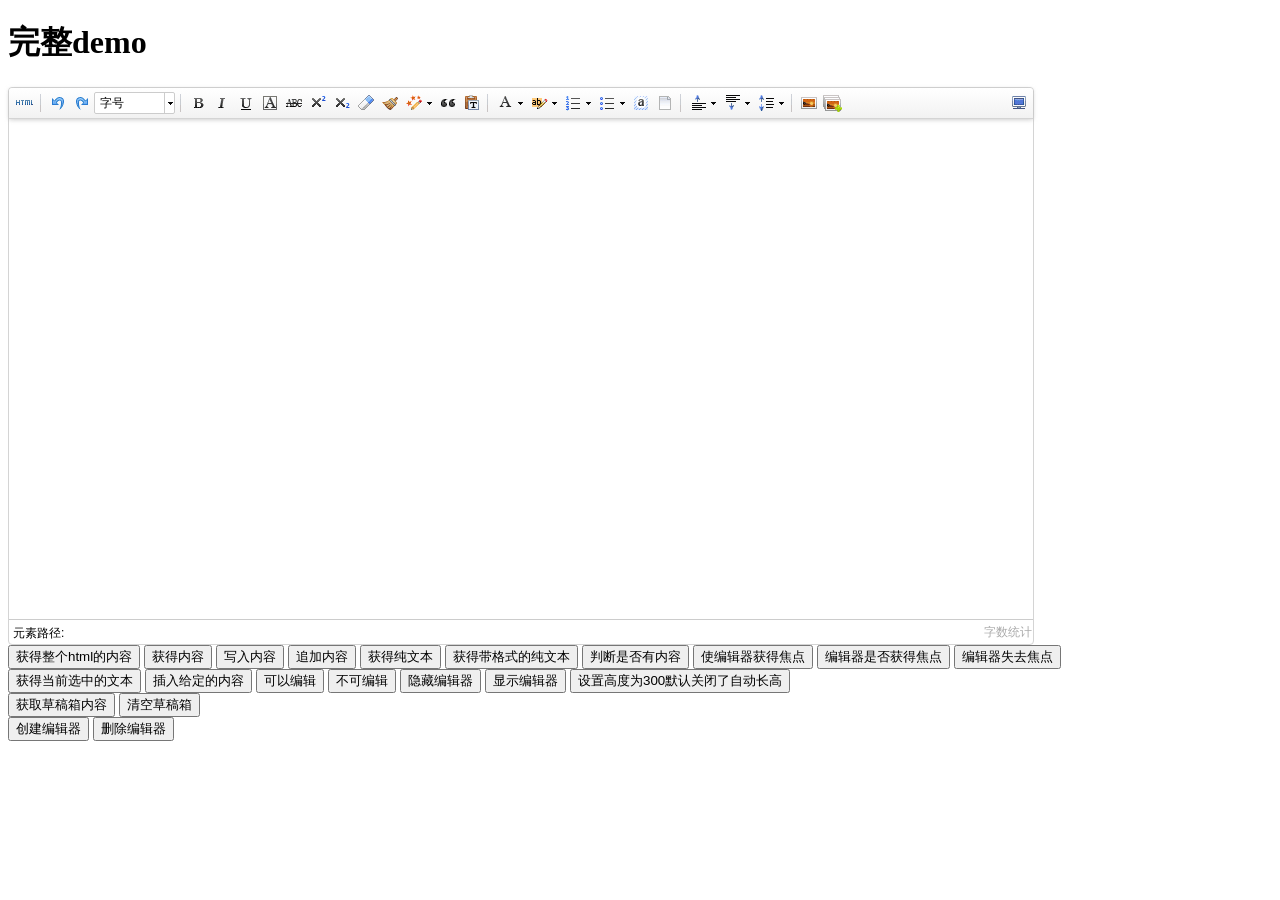
<file: src/main/webapp/ueditor1_4_3/index.html>
<!DOCTYPE HTML PUBLIC "-//W3C//DTD HTML 4.01 Transitional//EN"
        "http://www.w3.org/TR/html4/loose.dtd">
<html>
<head>
    <title>完整demo</title>
    <meta http-equiv="Content-Type" content="text/html;charset=utf-8"/>
    <script type="text/javascript" charset="utf-8" src="ueditor.config.js"></script>
    <script type="text/javascript" charset="utf-8" src="ueditor.all.min.js"> </script>
    <!--建议手动加在语言，避免在ie下有时因为加载语言失败导致编辑器加载失败-->
    <!--这里加载的语言文件会覆盖你在配置项目里添加的语言类型，比如你在配置项目里配置的是英文，这里加载的中文，那最后就是中文-->
    <script type="text/javascript" charset="utf-8" src="lang/zh-cn/zh-cn.js"></script>

    <style type="text/css">
        div{
            width:100%;
        }
    </style>
</head>
<body>
<div>
    <h1>完整demo</h1>
    <script id="editor" type="text/plain" style="width:1024px;height:500px;"></script>
</div>
<div id="btns">
    <div>
        <button onclick="getAllHtml()">获得整个html的内容</button>
        <button onclick="getContent()">获得内容</button>
        <button onclick="setContent()">写入内容</button>
        <button onclick="setContent(true)">追加内容</button>
        <button onclick="getContentTxt()">获得纯文本</button>
        <button onclick="getPlainTxt()">获得带格式的纯文本</button>
        <button onclick="hasContent()">判断是否有内容</button>
        <button onclick="setFocus()">使编辑器获得焦点</button>
        <button onmousedown="isFocus(event)">编辑器是否获得焦点</button>
        <button onmousedown="setblur(event)" >编辑器失去焦点</button>

    </div>
    <div>
        <button onclick="getText()">获得当前选中的文本</button>
        <button onclick="insertHtml()">插入给定的内容</button>
        <button id="enable" onclick="setEnabled()">可以编辑</button>
        <button onclick="setDisabled()">不可编辑</button>
        <button onclick=" UE.getEditor('editor').setHide()">隐藏编辑器</button>
        <button onclick=" UE.getEditor('editor').setShow()">显示编辑器</button>
        <button onclick=" UE.getEditor('editor').setHeight(300)">设置高度为300默认关闭了自动长高</button>
    </div>

    <div>
        <button onclick="getLocalData()" >获取草稿箱内容</button>
        <button onclick="clearLocalData()" >清空草稿箱</button>
    </div>

</div>
<div>
    <button onclick="createEditor()">
    创建编辑器</button>
    <button onclick="deleteEditor()">
    删除编辑器</button>
</div>

<script type="text/javascript">

    //实例化编辑器
    //建议使用工厂方法getEditor创建和引用编辑器实例，如果在某个闭包下引用该编辑器，直接调用UE.getEditor('editor')就能拿到相关的实例
    var ue = UE.getEditor('editor');


    function isFocus(e){
        alert(UE.getEditor('editor').isFocus());
        UE.dom.domUtils.preventDefault(e)
    }
    function setblur(e){
        UE.getEditor('editor').blur();
        UE.dom.domUtils.preventDefault(e)
    }
    function insertHtml() {
        var value = prompt('插入html代码', '');
        UE.getEditor('editor').execCommand('insertHtml', value)
    }
    function createEditor() {
        enableBtn();
        UE.getEditor('editor');
    }
    function getAllHtml() {
        alert(UE.getEditor('editor').getAllHtml())
    }
    function getContent() {
        var arr = [];
        arr.push("使用editor.getContent()方法可以获得编辑器的内容");
        arr.push("内容为：");
        arr.push(UE.getEditor('editor').getContent());
        alert(arr.join("\n"));
    }
    function getPlainTxt() {
        var arr = [];
        arr.push("使用editor.getPlainTxt()方法可以获得编辑器的带格式的纯文本内容");
        arr.push("内容为：");
        arr.push(UE.getEditor('editor').getPlainTxt());
        alert(arr.join('\n'))
    }
    function setContent(isAppendTo) {
        var arr = [];
        arr.push("使用editor.setContent('欢迎使用ueditor')方法可以设置编辑器的内容");
        UE.getEditor('editor').setContent('欢迎使用ueditor', isAppendTo);
        alert(arr.join("\n"));
    }
    function setDisabled() {
        UE.getEditor('editor').setDisabled('fullscreen');
        disableBtn("enable");
    }

    function setEnabled() {
        UE.getEditor('editor').setEnabled();
        enableBtn();
    }

    function getText() {
        //当你点击按钮时编辑区域已经失去了焦点，如果直接用getText将不会得到内容，所以要在选回来，然后取得内容
        var range = UE.getEditor('editor').selection.getRange();
        range.select();
        var txt = UE.getEditor('editor').selection.getText();
        alert(txt)
    }

    function getContentTxt() {
        var arr = [];
        arr.push("使用editor.getContentTxt()方法可以获得编辑器的纯文本内容");
        arr.push("编辑器的纯文本内容为：");
        arr.push(UE.getEditor('editor').getContentTxt());
        alert(arr.join("\n"));
    }
    function hasContent() {
        var arr = [];
        arr.push("使用editor.hasContents()方法判断编辑器里是否有内容");
        arr.push("判断结果为：");
        arr.push(UE.getEditor('editor').hasContents());
        alert(arr.join("\n"));
    }
    function setFocus() {
        UE.getEditor('editor').focus();
    }
    function deleteEditor() {
        disableBtn();
        UE.getEditor('editor').destroy();
    }
    function disableBtn(str) {
        var div = document.getElementById('btns');
        var btns = UE.dom.domUtils.getElementsByTagName(div, "button");
        for (var i = 0, btn; btn = btns[i++];) {
            if (btn.id == str) {
                UE.dom.domUtils.removeAttributes(btn, ["disabled"]);
            } else {
                btn.setAttribute("disabled", "true");
            }
        }
    }
    function enableBtn() {
        var div = document.getElementById('btns');
        var btns = UE.dom.domUtils.getElementsByTagName(div, "button");
        for (var i = 0, btn; btn = btns[i++];) {
            UE.dom.domUtils.removeAttributes(btn, ["disabled"]);
        }
    }

    function getLocalData () {
        alert(UE.getEditor('editor').execCommand( "getlocaldata" ));
    }

    function clearLocalData () {
        UE.getEditor('editor').execCommand( "clearlocaldata" );
        alert("已清空草稿箱")
    }
</script>
</body>
</html>
</file>
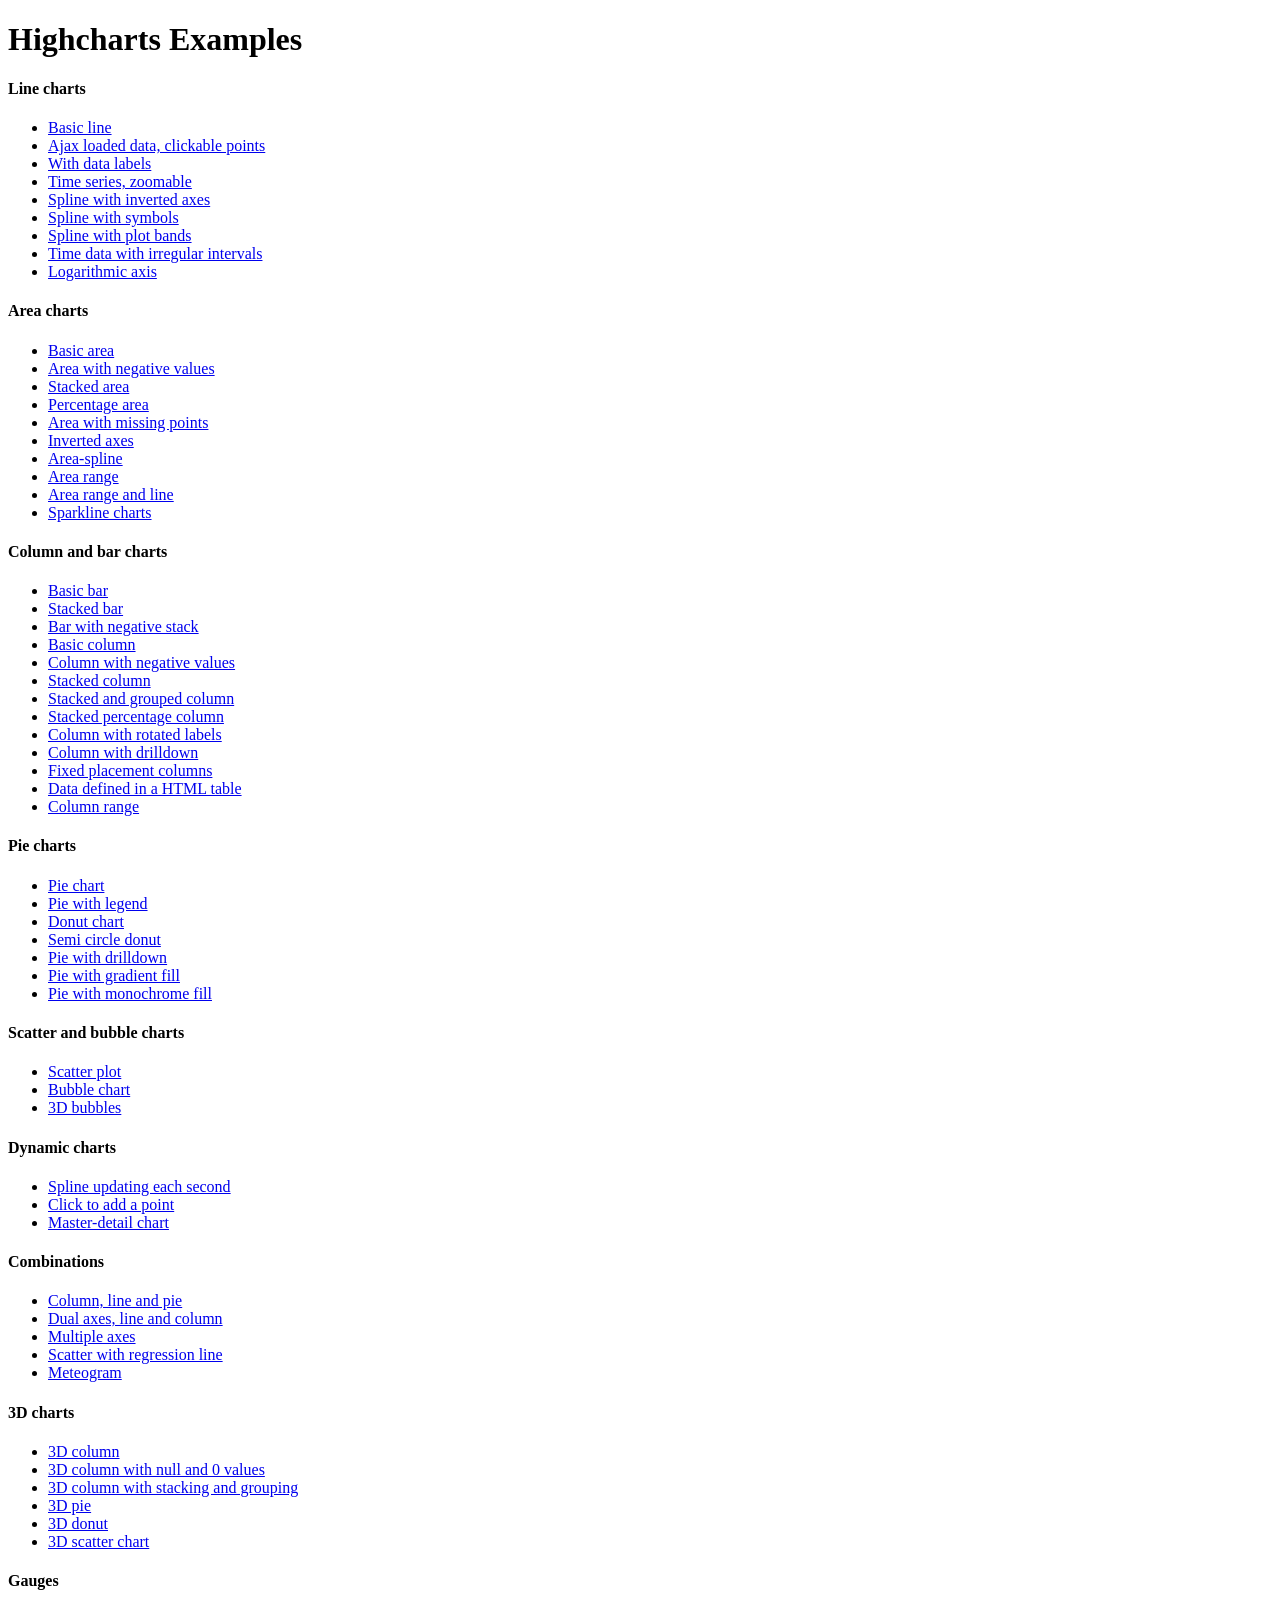
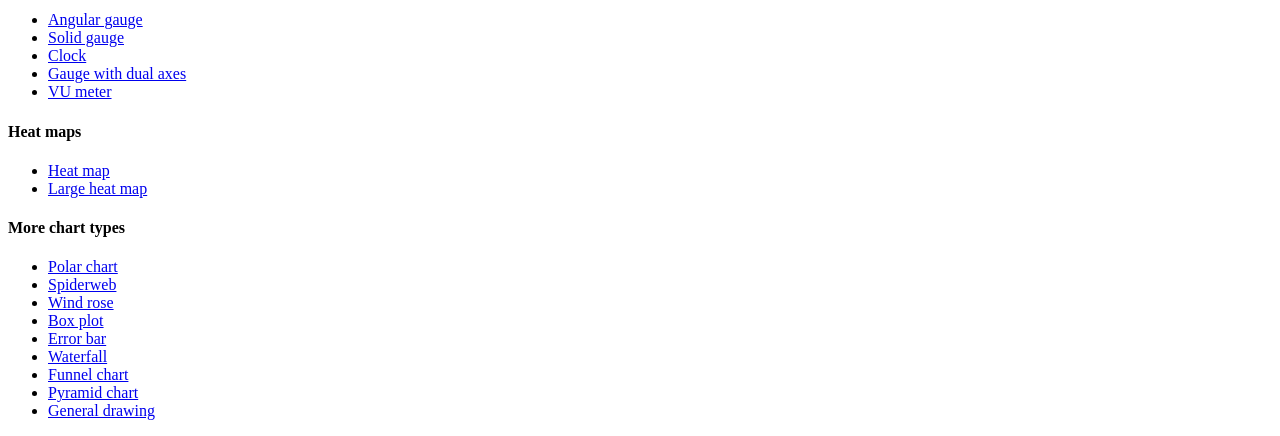
<file: src/main/webapp/static/js/plugins/Highcharts-4.0.1/index.htm>
<!DOCTYPE HTML PUBLIC "-//W3C//DTD HTML 4.01//EN" "http://www.w3.org/TR/html4/strict.dtd">
<html>
	<head>
		<meta http-equiv="Content-Type" content="text/html; charset=utf-8" />
		<title>Highcharts Examples</title>
	</head>
	<body>
		<h1>Highcharts Examples</h1>
		<h4>Line charts</h4>
		<ul>
			<li><a href="examples/line-basic/index.htm">Basic line</a></li>
			<li><a href="examples/line-ajax/index.htm">Ajax loaded data, clickable points</a></li>
			<li><a href="examples/line-labels/index.htm">With data labels</a></li>
			<li><a href="examples/line-time-series/index.htm">Time series, zoomable</a></li>
			<li><a href="examples/spline-inverted/index.htm">Spline with inverted axes</a></li>
			<li><a href="examples/spline-symbols/index.htm">Spline with symbols</a></li>
			<li><a href="examples/spline-plot-bands/index.htm">Spline with plot bands</a></li>
			<li><a href="examples/spline-irregular-time/index.htm">Time data with irregular intervals</a></li>
			<li><a href="examples/line-log-axis/index.htm">Logarithmic axis</a></li>
		</ul>
		<h4>Area charts</h4>
		<ul>
			<li><a href="examples/area-basic/index.htm">Basic area</a></li>
			<li><a href="examples/area-negative/index.htm">Area with negative values</a></li>
			<li><a href="examples/area-stacked/index.htm">Stacked area</a></li>
			<li><a href="examples/area-stacked-percent/index.htm">Percentage area</a></li>
			<li><a href="examples/area-missing/index.htm">Area with missing points</a></li>
			<li><a href="examples/area-inverted/index.htm">Inverted axes</a></li>
			<li><a href="examples/areaspline/index.htm">Area-spline</a></li>
			<li><a href="examples/arearange/index.htm">Area range</a></li>
			<li><a href="examples/arearange-line/index.htm">Area range and line</a></li>
			<li><a href="examples/sparkline/index.htm">Sparkline charts</a></li>
		</ul>
		<h4>Column and bar charts</h4>
		<ul>
			<li><a href="examples/bar-basic/index.htm">Basic bar</a></li>
			<li><a href="examples/bar-stacked/index.htm">Stacked bar</a></li>
			<li><a href="examples/bar-negative-stack/index.htm">Bar with negative stack</a></li>
			<li><a href="examples/column-basic/index.htm">Basic column</a></li>
			<li><a href="examples/column-negative/index.htm">Column with negative values</a></li>
			<li><a href="examples/column-stacked/index.htm">Stacked column</a></li>
			<li><a href="examples/column-stacked-and-grouped/index.htm">Stacked and grouped column</a></li>
			<li><a href="examples/column-stacked-percent/index.htm">Stacked percentage column</a></li>
			<li><a href="examples/column-rotated-labels/index.htm">Column with rotated labels</a></li>
			<li><a href="examples/column-drilldown/index.htm">Column with drilldown</a></li>
			<li><a href="examples/column-placement/index.htm">Fixed placement columns</a></li>
			<li><a href="examples/column-parsed/index.htm">Data defined in a HTML table</a></li>
			<li><a href="examples/columnrange/index.htm">Column range</a></li>
		</ul>
		<h4>Pie charts</h4>
		<ul>
			<li><a href="examples/pie-basic/index.htm">Pie chart</a></li>
			<li><a href="examples/pie-legend/index.htm">Pie with legend</a></li>
			<li><a href="examples/pie-donut/index.htm">Donut chart</a></li>
			<li><a href="examples/pie-semi-circle/index.htm">Semi circle donut</a></li>
			<li><a href="examples/pie-drilldown/index.htm">Pie with drilldown</a></li>
			<li><a href="examples/pie-gradient/index.htm">Pie with gradient fill</a></li>
			<li><a href="examples/pie-monochrome/index.htm">Pie with monochrome fill</a></li>
		</ul>
		<h4>Scatter and bubble charts</h4>
		<ul>
			<li><a href="examples/scatter/index.htm">Scatter plot</a></li>
			<li><a href="examples/bubble/index.htm">Bubble chart</a></li>
			<li><a href="examples/bubble-3d/index.htm">3D bubbles</a></li>
		</ul>
		<h4>Dynamic charts</h4>
		<ul>
			<li><a href="examples/dynamic-update/index.htm">Spline updating each second</a></li>
			<li><a href="examples/dynamic-click-to-add/index.htm">Click to add a point</a></li>
			<li><a href="examples/dynamic-master-detail/index.htm">Master-detail chart</a></li>
		</ul>
		<h4>Combinations</h4>
		<ul>
			<li><a href="examples/combo/index.htm">Column, line and pie</a></li>
			<li><a href="examples/combo-dual-axes/index.htm">Dual axes, line and column</a></li>
			<li><a href="examples/combo-multi-axes/index.htm">Multiple axes</a></li>
			<li><a href="examples/combo-regression/index.htm">Scatter with regression line</a></li>
			<li><a href="examples/combo-meteogram/index.htm">Meteogram</a></li>
		</ul>
		<h4>3D charts</h4>
		<ul>
			<li><a href="examples/3d-column-interactive/index.htm">3D column</a></li>
			<li><a href="examples/3d-column-null-values/index.htm">3D column with null and 0 values</a></li>
			<li><a href="examples/3d-column-stacking-grouping/index.htm">3D column with stacking and grouping</a></li>
			<li><a href="examples/3d-pie/index.htm">3D pie</a></li>
			<li><a href="examples/3d-pie-donut/index.htm">3D donut</a></li>
			<li><a href="examples/3d-scatter-draggable/index.htm">3D scatter chart</a></li>
		</ul>
		<h4>Gauges</h4>
		<ul>
			<li><a href="examples/gauge-speedometer/index.htm">Angular gauge</a></li>
			<li><a href="examples/gauge-solid/index.htm">Solid gauge</a></li>
			<li><a href="examples/gauge-clock/index.htm">Clock</a></li>
			<li><a href="examples/gauge-dual/index.htm">Gauge with dual axes</a></li>
			<li><a href="examples/gauge-vu-meter/index.htm">VU meter</a></li>
		</ul>
		<h4>Heat maps</h4>
		<ul>
			<li><a href="examples/heatmap/index.htm">Heat map</a></li>
			<li><a href="examples/heatmap-canvas/index.htm">Large heat map</a></li>
		</ul>
		<h4>More chart types</h4>
		<ul>
			<li><a href="examples/polar/index.htm">Polar chart</a></li>
			<li><a href="examples/polar-spider/index.htm">Spiderweb</a></li>
			<li><a href="examples/polar-wind-rose/index.htm">Wind rose</a></li>
			<li><a href="examples/box-plot/index.htm">Box plot</a></li>
			<li><a href="examples/error-bar/index.htm">Error bar</a></li>
			<li><a href="examples/waterfall/index.htm">Waterfall</a></li>
			<li><a href="examples/funnel/index.htm">Funnel chart</a></li>
			<li><a href="examples/pyramid/index.htm">Pyramid chart</a></li>
			<li><a href="examples/renderer/index.htm">General drawing</a></li>
		</ul>
	</body>
</html>
</file>
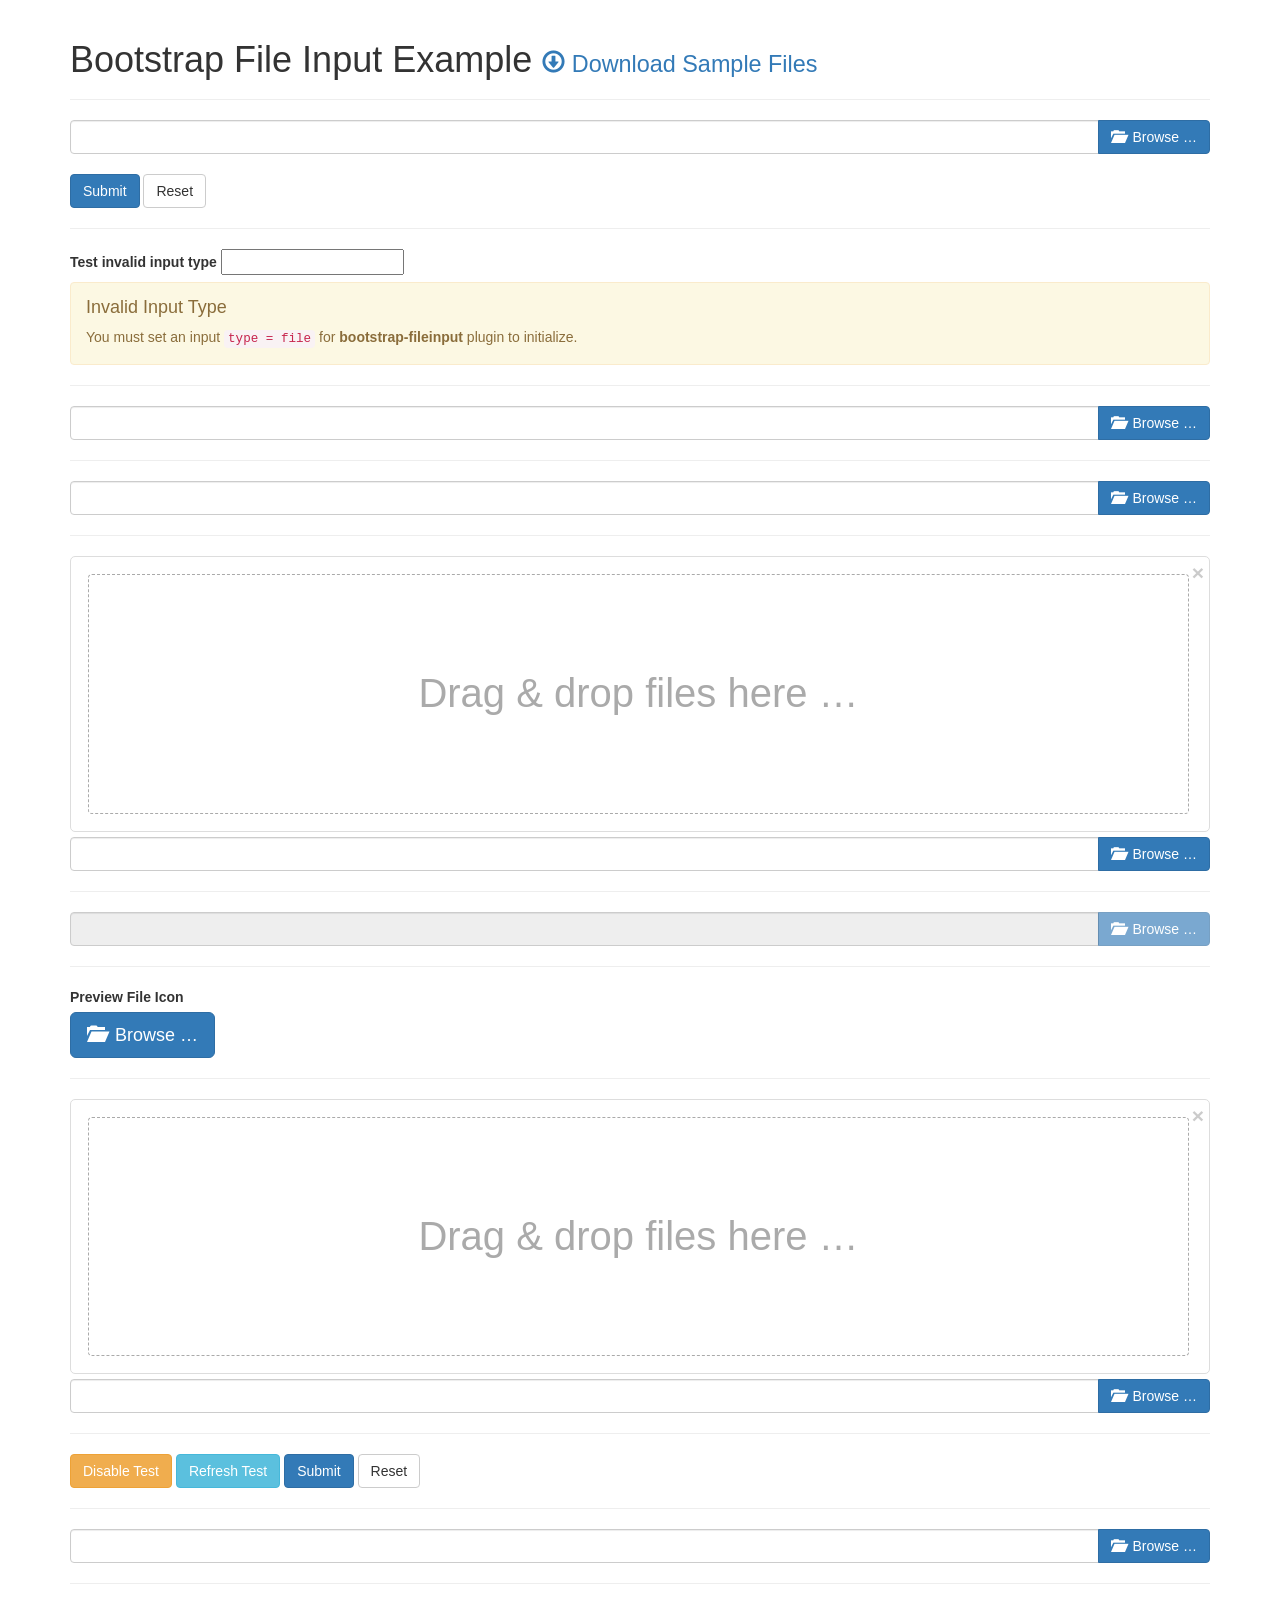
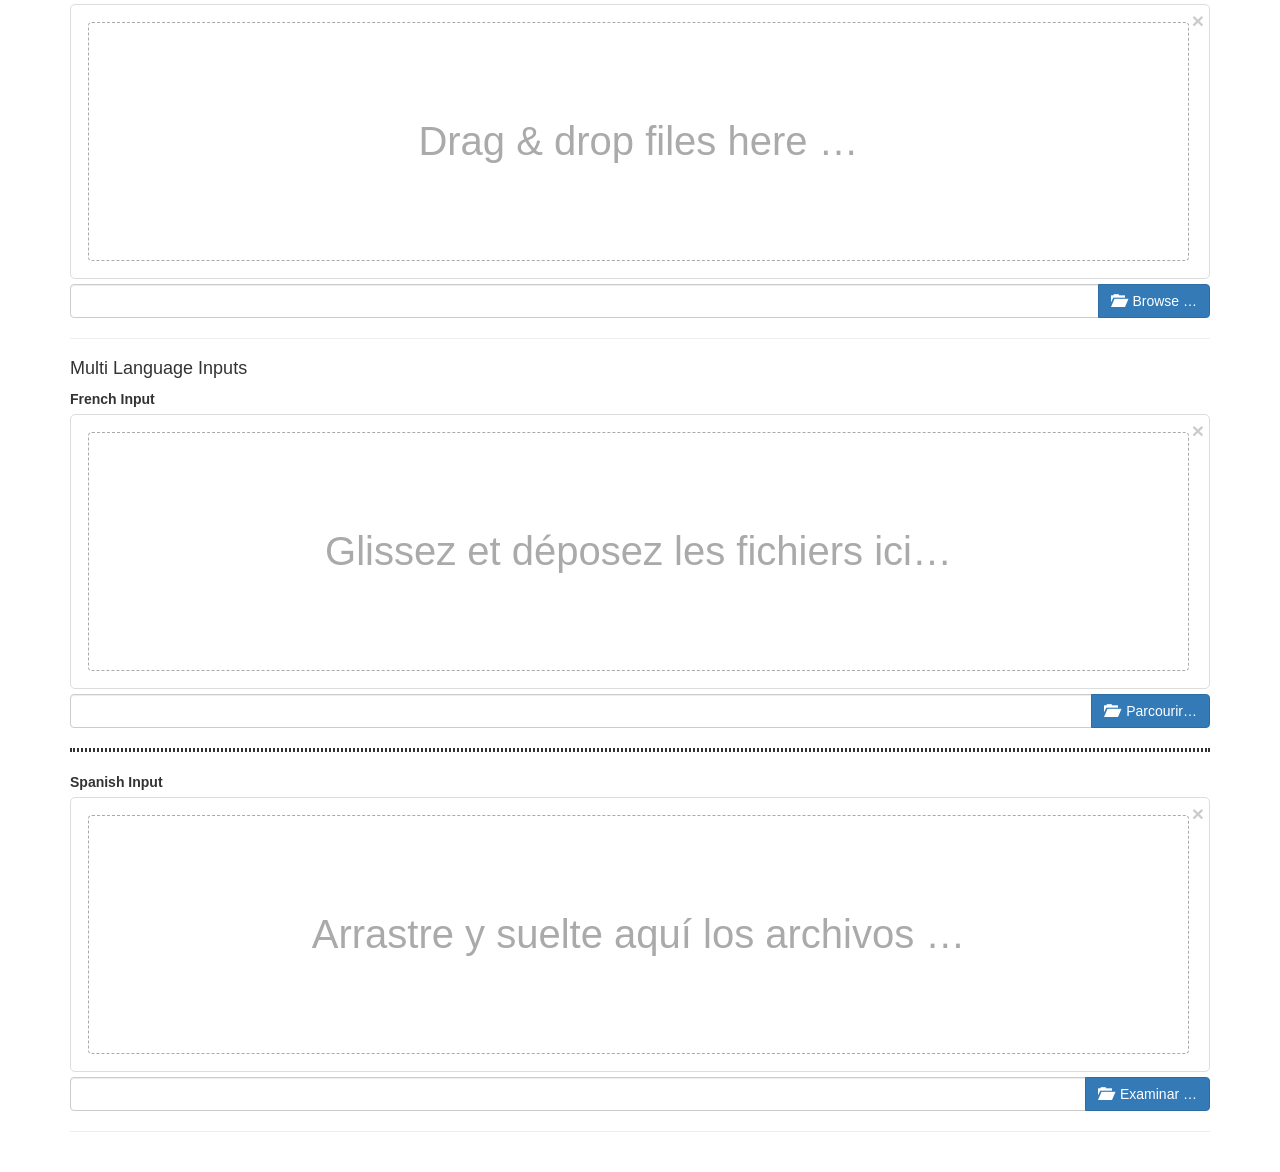
<file: src/main/webapp/static/js/plugins/bootstrap-fileinput/examples/index.html>
<!DOCTYPE html>
<!-- release v4.2.6, copyright 2014 - 2015 Kartik Visweswaran -->
<html lang="en">
    <head>
        <meta charset="UTF-8"/>
        <title>Krajee JQuery Plugins - &copy; Kartik</title>
        <link href="https://maxcdn.bootstrapcdn.com/bootstrap/3.3.4/css/bootstrap.min.css" rel="stylesheet">
        <link href="../css/fileinput.css" media="all" rel="stylesheet" type="text/css" />
        <script src="http://ajax.googleapis.com/ajax/libs/jquery/2.1.1/jquery.min.js"></script>
        <script src="../js/fileinput.js" type="text/javascript"></script>
        <script src="../js/fileinput_locale_fr.js" type="text/javascript"></script>
        <script src="../js/fileinput_locale_es.js" type="text/javascript"></script>
        <script src="https://maxcdn.bootstrapcdn.com/bootstrap/3.3.4/js/bootstrap.min.js" type="text/javascript"></script>
    </head>
    <body>
        <div class="container kv-main">
            <div class="page-header">
            <h1>Bootstrap File Input Example <small><a href="https://github.com/kartik-v/bootstrap-fileinput-samples"><i class="glyphicon glyphicon-download"></i> Download Sample Files</a></small></h1>
            </div>
            <form enctype="multipart/form-data">
                <input id="file-0a" class="file" type="file" multiple data-min-file-count="1">
                <br>
                <button type="submit" class="btn btn-primary">Submit</button>
                <button type="reset" class="btn btn-default">Reset</button>
            </form>
            <hr>
            <form enctype="multipart/form-data">
                <label>Test invalid input type</label>
                <input id="file-0b" class="file" type="text" multiple data-min-file-count="1">
                <script>
                $(document).on('ready', function(){$("#file-0b").fileinput();});
                </script>
            </form>
            <hr>
            <form enctype="multipart/form-data">
                <input id="file-0a" class="file" type="file" multiple data-min-file-count="3">
                <hr>
                 <div class="form-group">
                    <input id="file-0b" class="file" type="file">
                </div>
                <hr>
                <div class="form-group">
                    <input id="file-1" type="file" multiple class="file" data-overwrite-initial="false" data-min-file-count="2">
                </div>
                <hr>
                <div class="form-group">
                    <input id="file-2" type="file" class="file" readonly data-show-upload="false">
                </div> 
                <hr>
                <div class="form-group">
                    <label>Preview File Icon</label>
                    <input id="file-3" type="file" multiple=true>
                </div>
                <hr>
                <div class="form-group">
                    <input id="file-4" type="file" class="file" data-upload-url="#">
                </div>
                <hr>
                <div class="form-group">
                    <button class="btn btn-warning" type="button">Disable Test</button>
                    <button class="btn btn-info" type="reset">Refresh Test</button>
                    <button class="btn btn-primary">Submit</button>
                    <button class="btn btn-default" type="reset">Reset</button>
                </div>
                <hr>
                <div class="form-group">
                    <input type="file" class="file" id="test-upload" multiple>
                    <div id="errorBlock" class="help-block"></div>
                </div>
                <hr>
                <div class="form-group">
                    <input id="file-5" class="file" type="file" multiple data-preview-file-type="any" data-upload-url="#">
                </div>
            </form>
            
            
            <hr>
            <h4>Multi Language Inputs</h4>
            <form enctype="multipart/form-data">
                <label>French Input</label>
                <input id="file-fr" name="file-fr[]" type="file" multiple>
                <hr style="border: 2px dotted">
                <label>Spanish Input</label>
                <input id="file-es" name="file-es[]" type="file" multiple>
            </form>
            <hr>
            <br>
        </div>
    </body>
	<script>
    $('#file-fr').fileinput({
        language: 'fr',
        uploadUrl: '#',
        allowedFileExtensions : ['jpg', 'png','gif'],
    });
    $('#file-es').fileinput({
        language: 'es',
        uploadUrl: '#',
        allowedFileExtensions : ['jpg', 'png','gif'],
    });
    $("#file-0").fileinput({
        'allowedFileExtensions' : ['jpg', 'png','gif'],
    });
    $("#file-1").fileinput({
        uploadUrl: '#', // you must set a valid URL here else you will get an error
        allowedFileExtensions : ['jpg', 'png','gif'],
        overwriteInitial: false,
        maxFileSize: 1000,
        maxFilesNum: 10,
        //allowedFileTypes: ['image', 'video', 'flash'],
        slugCallback: function(filename) {
            return filename.replace('(', '_').replace(']', '_');
        }
	});
    /*
    $(".file").on('fileselect', function(event, n, l) {
        alert('File Selected. Name: ' + l + ', Num: ' + n);
    });
    */
	$("#file-3").fileinput({
		showUpload: false,
		showCaption: false,
		browseClass: "btn btn-primary btn-lg",
		fileType: "any",
        previewFileIcon: "<i class='glyphicon glyphicon-king'></i>"
	});
	$("#file-4").fileinput({
		uploadExtraData: {kvId: '10'}
	});
    $(".btn-warning").on('click', function() {
        if ($('#file-4').attr('disabled')) {
            $('#file-4').fileinput('enable');
        } else {
            $('#file-4').fileinput('disable');
        }
    });    
    $(".btn-info").on('click', function() {
        $('#file-4').fileinput('refresh', {previewClass:'bg-info'});
    });
    /*
    $('#file-4').on('fileselectnone', function() {
        alert('Huh! You selected no files.');
    });
    $('#file-4').on('filebrowse', function() {
        alert('File browse clicked for #file-4');
    });
    */
    $(document).ready(function() {
        $("#test-upload").fileinput({
            'showPreview' : false,
            'allowedFileExtensions' : ['jpg', 'png','gif'],
            'elErrorContainer': '#errorBlock'
        });
        /*
        $("#test-upload").on('fileloaded', function(event, file, previewId, index) {
            alert('i = ' + index + ', id = ' + previewId + ', file = ' + file.name);
        });
        */
    });
	</script>
</html>
</file>
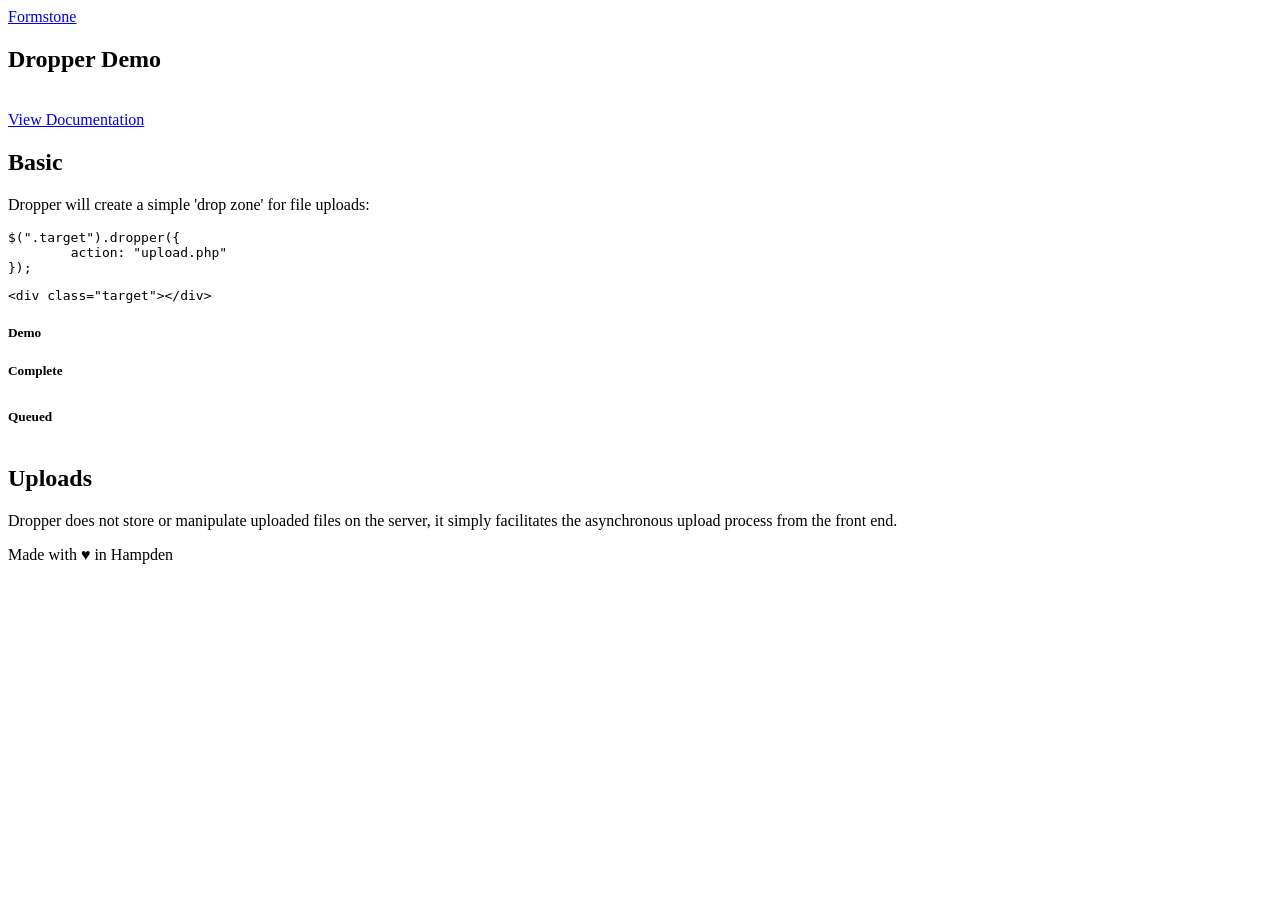
<file: src/main/webapp/static/js/plugins/dropper/demo/index.html>
<!DOCTYPE html>
<html lang="en">
	<head>
		<meta charset="utf-8">
		<meta name="viewport" content="width=device-width, initial-scale=1, maximum-scale=1, user-scalable=no">

		<title>Dropper Demo</title>

		<!-- Modernizer -->
		<script src="http://formstone.it/js/modernizr.js"></script>

		<!-- Demo Resources -->
		<link href="http://formstone.it/css/demo.css" rel="stylesheet" type="text/css" media="all">
		<script src="http://formstone.it/js/demo.js"></script>

		<!--[if IE 8]>
        	<script>var IE8 = true;</script>
        	<script src="http://formstone.it/js/site.ie8.js"></script>
			<link rel="stylesheet" href="http://formstone.it/css/demo.ie8.css">
		<![endif]-->
		<!--[if IE 9]>
        	<script>var IE9 = true;</script>
        	<script src="http://formstone.it/js/site.ie9.js"></script>
		<![endif]-->

		<link href="../jquery.fs.dropper.css" rel="stylesheet" type="text/css" media="all">
		<script src="../jquery.fs.dropper.js"></script>

		<!--[DEMO:START-RESOURCES]-->

		<style>
			.demo .filelists { margin: 20px 0; }
			.demo .filelists h5 { margin: 10px 0 0; }

			.demo .filelist { margin: 0; padding: 10px 0; }
			.demo .filelist li { background: #fff; border-bottom: 1px solid #eee; font-size: 14px; list-style: none; padding: 5px; }
			.demo .filelist li:before { display: none; }
			.demo .filelist li .file { color: #333; }
			.demo .filelist li .progress { color: #666; float: right; font-size: 10px; text-transform: uppercase; }
			.demo .filelist li .delete { color: red; cursor: pointer; float: right; font-size: 10px; text-transform: uppercase; }
			.demo .filelist li.complete .progress { color: green; }
			.demo .filelist li.error .progress { color: red; }
		</style>

		<script>
			var $filequeue,
				$filelist;

			$(document).ready(function() {
				$filequeue = $(".demo .filelist.queue");
				$filelist = $(".demo .filelist.complete");

				$(".demo .dropped").dropper({
					action: "http://formstone.it/components/Dropper/demo/upload.php",
					maxSize: 1048576
				}).on("start.dropper", onStart)
				  .on("complete.dropper", onComplete)
				  .on("fileStart.dropper", onFileStart)
				  .on("fileProgress.dropper", onFileProgress)
				  .on("fileComplete.dropper", onFileComplete)
				  .on("fileError.dropper", onFileError);

				$(window).one("pronto.load", function() {
					$(".demo .dropped").dropper("destroy").off(".dropper");
				});
			});

			function onStart(e, files) {
				console.log("Start");

				var html = '';

				for (var i = 0; i < files.length; i++) {
					html += '<li data-index="' + files[i].index + '"><span class="file">' + files[i].name + '</span><span class="progress">Queued</span></li>';
				}

				$filequeue.append(html);
			}

			function onComplete(e) {
				console.log("Complete");
				// All done!
			}

			function onFileStart(e, file) {
				console.log("File Start");

				$filequeue.find("li[data-index=" + file.index + "]")
						  .find(".progress").text("0%");
			}

			function onFileProgress(e, file, percent) {
				console.log("File Progress");

				$filequeue.find("li[data-index=" + file.index + "]")
						  .find(".progress").text(percent + "%");
			}

			function onFileComplete(e, file, response) {
				console.log("File Complete");

				if (response.trim() === "" || response.toLowerCase().indexOf("error") > -1) {
					$filequeue.find("li[data-index=" + file.index + "]").addClass("error")
							  .find(".progress").text(response.trim());
				} else {
					var $target = $filequeue.find("li[data-index=" + file.index + "]");

					$target.find(".file").text(file.name);
					$target.find(".progress").remove();
					$target.appendTo($filelist);
				}
			}

			function onFileError(e, file, error) {
				console.log("File Error");

				$filequeue.find("li[data-index=" + file.index + "]").addClass("error")
						  .find(".progress").text("Error: " + error);
			}
		</script>

		<!--[DEMO:END-RESOURCES]-->

	</head>

	<body class="gridlock demo">
		<header id="header">
			<div class="row">
				<div class="all-full">
					<a href="http://formstone.it/" class="branding">Formstone</a>
				</div>
			</div>
		</header>
		<article class="row page">
			<div class="mobile-full tablet-full desktop-8 desktop-push-2">
				<header class="header">
					<h1>Dropper Demo</h1>
					<br>
					<a href="http://formstone.it/dropper/" class="button">View Documentation</a>
				</header>

				<!--[DEMO:START-CONTENT]-->

				<!-- BASIC -->
				<h2>Basic</h2>
				<p>Dropper will create a simple 'drop zone' for file uploads:</p>

				<pre class="example"><code class="language-javascript">$(".target").dropper({
	action: "upload.php"
});</code></pre>
				<pre class="example"><code class="language-markup">&lt;div class="target"&gt;&lt;/div&gt;</code></pre>

				<h5>Demo</h5>
				<form action="#" class="demo_form">
					<div class="dropped"></div>

					<div class="filelists">
						<h5>Complete</h5>
						<ol class="filelist complete">
						</ol>
						<h5>Queued</h5>
						<ol class="filelist queue">
						</ol>
					</div>
				</form>

				<!-- UPLOADS -->
				<h2>Uploads</h2>
				<p>Dropper does not store or manipulate uploaded files on the server, it simply facilitates the asynchronous upload process from the front end.</p>

				<!--[DEMO:END-CONTENT]-->

			</div>
		</article>

		<footer id="footer" class="row">
			<div class="all-full copyright">
				Made with &hearts; in Hampden
			</div>
		</footer>
	</body>
</html>
</file>
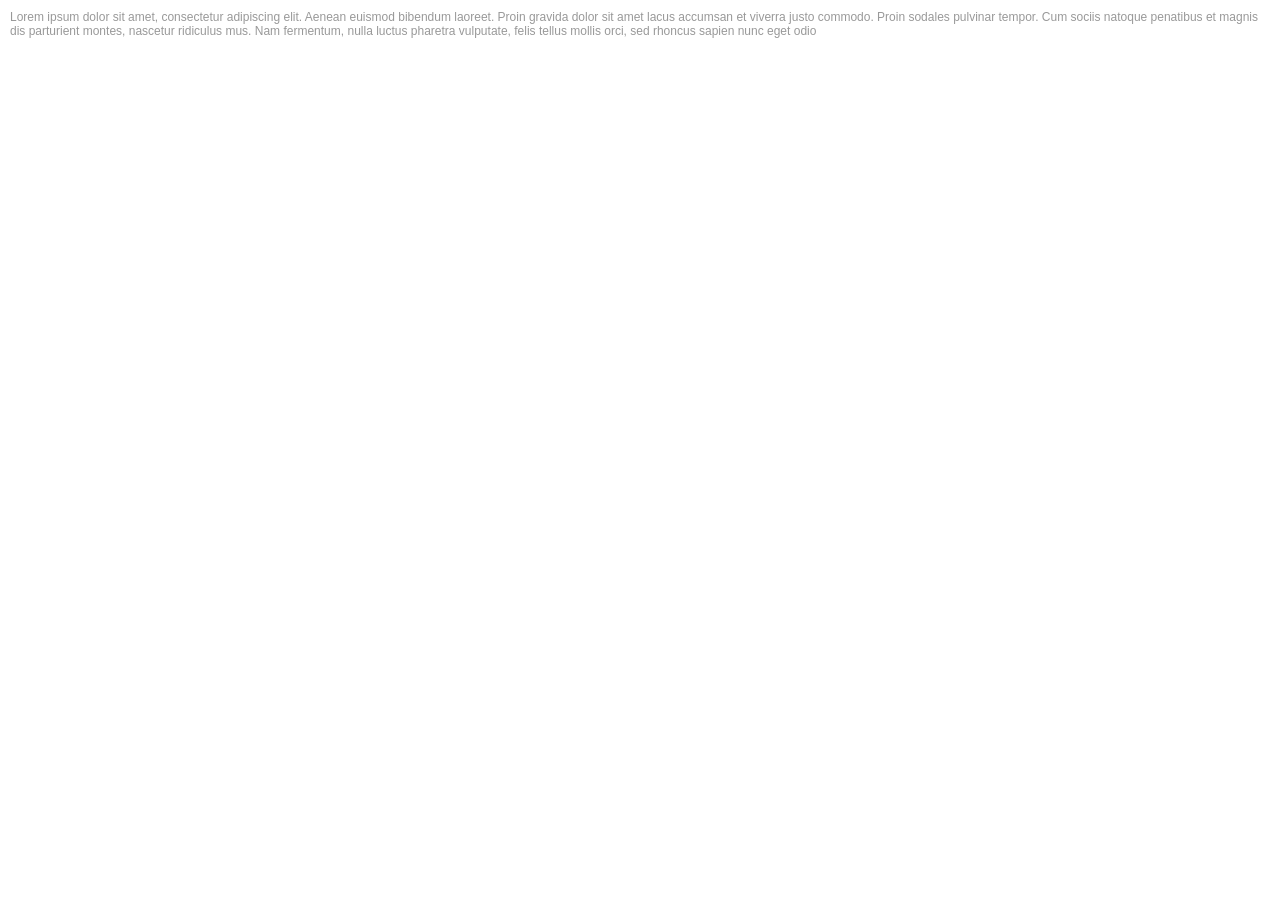
<file: doc/wine-tasting-ui/about_us.html>
<!DOCTYPE html PUBLIC "-//W3C//DTD XHTML 1.0 Transitional//EN" "http://www.w3.org/TR/xhtml1/DTD/xhtml1-transitional.dtd">
<html xmlns="http://www.w3.org/1999/xhtml">
<head>
<meta http-equiv="Content-Type" content="text/html; charset=utf-8" />
<meta name="viewport" content="width=device-width,initial-scale=1.0, minimum-scale=1.0, maximum-scale=1.0, user-scalable=no" />
<title>关于我们</title>
<link rel="stylesheet" type="text/css" href="css/common.css"/>
<link rel="stylesheet" type="text/css" href="css/style.css"/>
</head>

<body>
 <section class="sec_us clear_padding">
  <span>
   Lorem ipsum dolor sit amet, consectetur adipiscing elit. Aenean euismod bibendum laoreet. Proin gravida dolor sit amet lacus accumsan et viverra justo commodo. Proin sodales pulvinar tempor. Cum sociis natoque penatibus et magnis dis parturient montes, nascetur ridiculus mus. Nam fermentum, nulla luctus pharetra vulputate, felis tellus mollis orci, sed rhoncus sapien nunc eget odio
  </span>
 </section> 
</body>
</html>
</file>
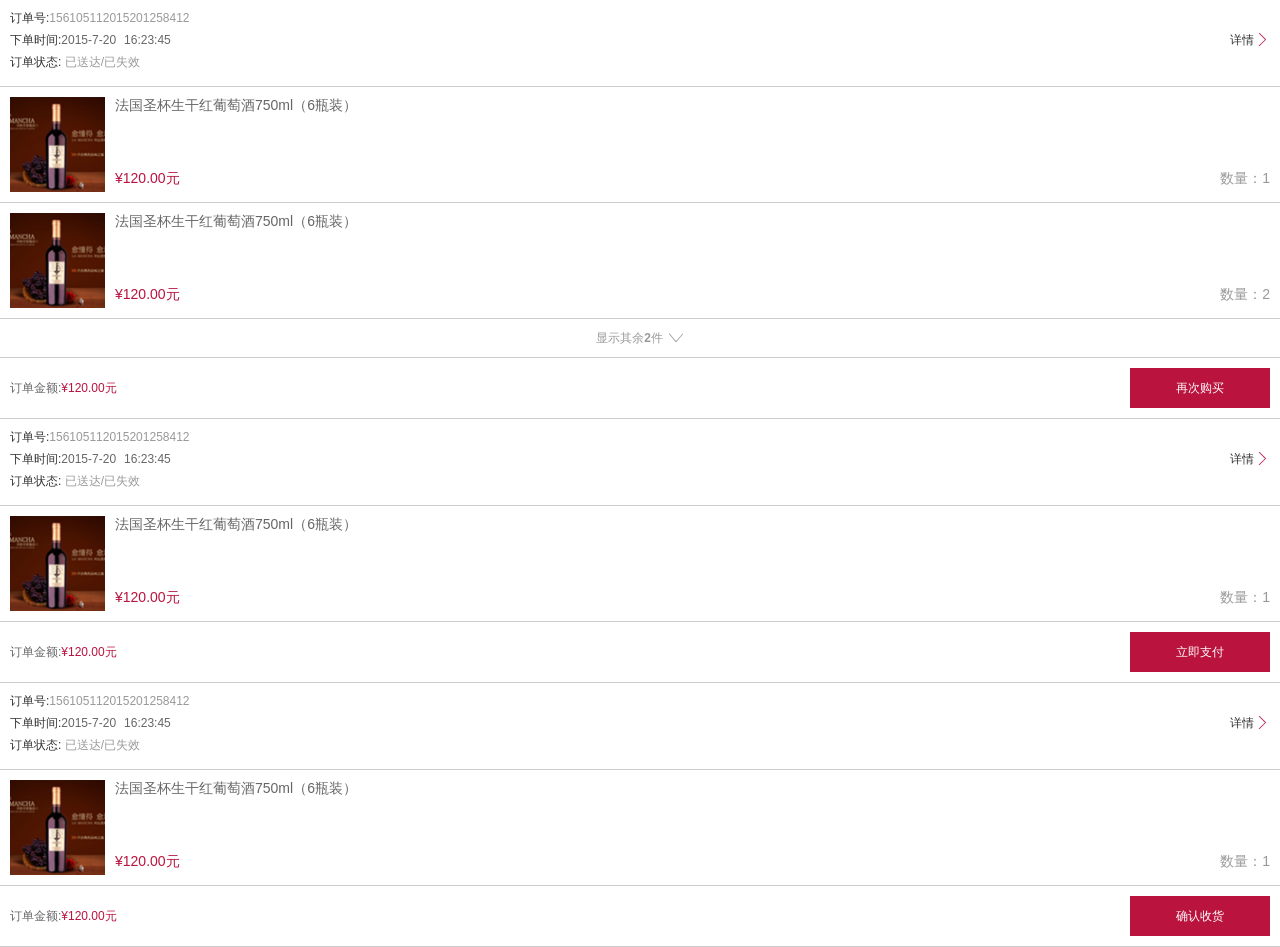
<file: doc/wine-tasting-ui/all_order.html>
﻿<!DOCTYPE html PUBLIC "-//W3C//DTD XHTML 1.0 Transitional//EN" "http://www.w3.org/TR/xhtml1/DTD/xhtml1-transitional.dtd">
<html xmlns="http://www.w3.org/1999/xhtml">
<head>
<meta http-equiv="Content-Type" content="text/html; charset=utf-8" />
<meta name="viewport" content="width=device-width,initial-scale=1.0, minimum-scale=1.0, maximum-scale=1.0, user-scalable=no" />
<title>全部订单</title>
<link rel="stylesheet" type="text/css" href="css/common.css"/>
<link rel="stylesheet" type="text/css" href="css/style.css"/>
<script src="js/jquery-2.1.4.min.js" type="text/javascript"></script>
<script type="text/javascript" src="js/zepto.min.js"></script>
</head>

<body>
<div id="list_line" class="list_line">
  <!----订单信息 start-----------------------------> 
  <section class="sec_show clear_padding">
    <span class="sp_row">
      订单号:<i class="i_color">156105112015201258412</i>
    </span> 
    <div class="flex_box box_row vertical">
      <p class="flex">
        <i class="black_wz">下单时间:</i><i class="i_date">2015-7-20</i><i class="i_date">16:23:45</i>
       </p>
      <span class="sp_width black_wz flex_box vertical">详情<i class="iconfont i_color i_small red">&#xe60b;</i></span>
    </div>
    <span class="sp_row">
      订单状态:
      <i class="i_color">已送达/已失效</i>
    </span> 
  </section>
  <!----订单信息 end-------------------------------> 
  <section class="sec_car flex_box">
    <!--left start---------->
    <div class="left_car flex_box clear_padding">
      <div class="cho_tu tu_car"><img src="img/cho_tu.jpg" /></div>
      <div class="flex car_wz">
        <span class="sp_cart">法国圣杯生干红葡萄酒750ml（6瓶装）</span>
        <!--价格 start---------------->
        <div class="flex_box vertical car_wz">
          <div class="flex red">¥120.00元</div>
          <div>
            
            数量：1
          </div>
        </div>
        <!--价格 end------------------>
      </div>
    </div>
    <!--left end------------>
  </section>
    <section class="sec_car flex_box">
    <!--left start---------->
    <div class="left_car flex_box clear_padding">
      <div class="cho_tu tu_car"><img src="img/cho_tu.jpg" /></div>
      <div class="flex car_wz">
        <span class="sp_cart">法国圣杯生干红葡萄酒750ml（6瓶装）</span>
        <!--价格 start---------------->
        <div class="flex_box vertical car_wz">
          <div class="flex red">¥120.00元</div>
          <div>
            
            数量：2
          </div>
        </div>
        <!--价格 end------------------>
      </div>
    </div>
    <!--left end------------>
  </section>
   <section class="sec_car flex_box">
    <!--left start---------->
    <div class="left_car flex_box clear_padding">
      <div class="cho_tu tu_car"><img src="img/cho_tu.jpg" /></div>
      <div class="flex car_wz">
        <span class="sp_cart">法国圣杯生干红葡萄酒750ml（6瓶装）</span>
        <!--价格 start---------------->
        <div class="flex_box vertical car_wz">
          <div class="flex red">¥120.00元</div>
          <div>
            
            数量：2
          </div>
        </div>
        <!--价格 end------------------>
      </div>
    </div>
    <!--left end------------>
  </section>
   <section class="sec_car flex_box">
    <!--left start---------->
    <div class="left_car flex_box clear_padding">
      <div class="cho_tu tu_car"><img src="img/cho_tu.jpg" /></div>
      <div class="flex car_wz">
        <span class="sp_cart">法国圣杯生干红葡萄酒750ml（6瓶装）</span>
        <!--价格 start---------------->
        <div class="flex_box vertical car_wz">
          <div class="flex red">¥120.00元</div>
          <div>
            
            数量：2
          </div>
        </div>
        <!--价格 end------------------>
      </div>
    </div>
    <!--left end------------>
  </section>
  <!-----显示其余4件 start----------------------->
  <div class="open flex_box vertical horizontal">
    显示其余<b>4</b>件<i class="iconfont">&#xe616;</i>
  </div>
  <!-----显示其余4件 end------------------------->
  <!---总计 start----------------------->
  <div class="flex_box car_total clear_padding vertical">
    <span class="black_light">订单金额:<i class="red">¥120.00元</i></span>
    <div class="flex"></div>
    <a class="a_account" href="javascript:void(0)" target="_blank">再次购买</a>
  </div>
  <!---总计 end------------------------->  
</div> 
<div class="list_line">
  <!----订单信息 start-----------------------------> 
  <section class="sec_show clear_padding">
    <span class="sp_row">
      订单号:<i class="i_color">156105112015201258412</i>
    </span> 
    <div class="flex_box box_row vertical">
      <p class="flex">
        <i class="black_wz">下单时间:</i><i class="i_date">2015-7-20</i><i class="i_date">16:23:45</i>
       </p>
      <span class="sp_width black_wz flex_box vertical">详情<i class="iconfont i_color i_small red">&#xe60b;</i></span>
    </div>
    <span class="sp_row">
      订单状态:
      <i class="i_color">已送达/已失效</i>
    </span> 
  </section>
  <!----订单信息 end-------------------------------> 
      <section class="sec_car flex_box">
    <!--left start---------->
    <div class="left_car flex_box clear_padding">
      <div class="cho_tu tu_car"><img src="img/cho_tu.jpg" /></div>
      <div class="flex car_wz">
        <span class="sp_cart">法国圣杯生干红葡萄酒750ml（6瓶装）</span>
        <!--价格 start---------------->
        <div class="flex_box vertical car_wz">
          <div class="flex red">¥120.00元</div>
          <div>
            
            数量：1
          </div>
        </div>
        <!--价格 end------------------>
      </div>
    </div>
    <!--left end------------>
  </section>
  <!---总计 start----------------------->
  <div class="flex_box car_total clear_padding vertical">
    <span class="black_light">订单金额:<i class="red">¥120.00元</i></span>
    <div class="flex"></div>
    <a class="a_account" href="javascript:void(0)" target="_blank">立即支付</a>
  </div>
  <!---总计 end------------------------->  
</div>  
<div class="list_line">
  <!----订单信息 start-----------------------------> 
  <section class="sec_show clear_padding">
    <span class="sp_row">
      订单号:<i class="i_color">156105112015201258412</i>
    </span> 
    <div class="flex_box box_row vertical">
      <p class="flex">
        <i class="black_wz">下单时间:</i><i class="i_date">2015-7-20</i><i class="i_date">16:23:45</i>
       </p>
      <span class="sp_width black_wz flex_box vertical">详情<i class="iconfont i_color i_small red">&#xe60b;</i></span>
    </div>
    <span class="sp_row">
      订单状态:
      <i class="i_color">已送达/已失效</i>
    </span> 
  </section>
  <!----订单信息 end-------------------------------> 
      <section class="sec_car flex_box">
    <!--left start---------->
    <div class="left_car flex_box clear_padding">
      <div class="cho_tu tu_car"><img src="img/cho_tu.jpg" /></div>
      <div class="flex car_wz">
        <span class="sp_cart">法国圣杯生干红葡萄酒750ml（6瓶装）</span>
        <!--价格 start---------------->
        <div class="flex_box vertical car_wz">
          <div class="flex red">¥120.00元</div>
          <div>
            
            数量：1
          </div>
        </div>
        <!--价格 end------------------>
      </div>
    </div>
    <!--left end------------>
  </section>
  <!---总计 start----------------------->
  <div class="flex_box car_total clear_padding vertical">
    <span class="black_light">订单金额:<i class="red">¥120.00元</i></span>
    <div class="flex"></div>
    <a class="a_account" href="javascript:void(0)" target="_blank">确认收货</a>
  </div>
  <!---总计 end------------------------->  
</div>    
</body>
<script type="text/javascript">
  $(function(){
	  var total = $('#list_line .sec_car').length;
	  if(total>2){
		  $('#list_line .sec_car').show();
		  $('#list_line .sec_car:gt(1)').hide();
		  $('b').text(total-2);
	  }
	  else{
		   $('#list_line .sec_car').show();
		   $('.open').hide();
		  };
	  //展开
	  $('.open').on('tap',function(){
		  $('#list_line .sec_car').show();
		  $(this).hide();
	  });
  });
</script>
</html>
</file>
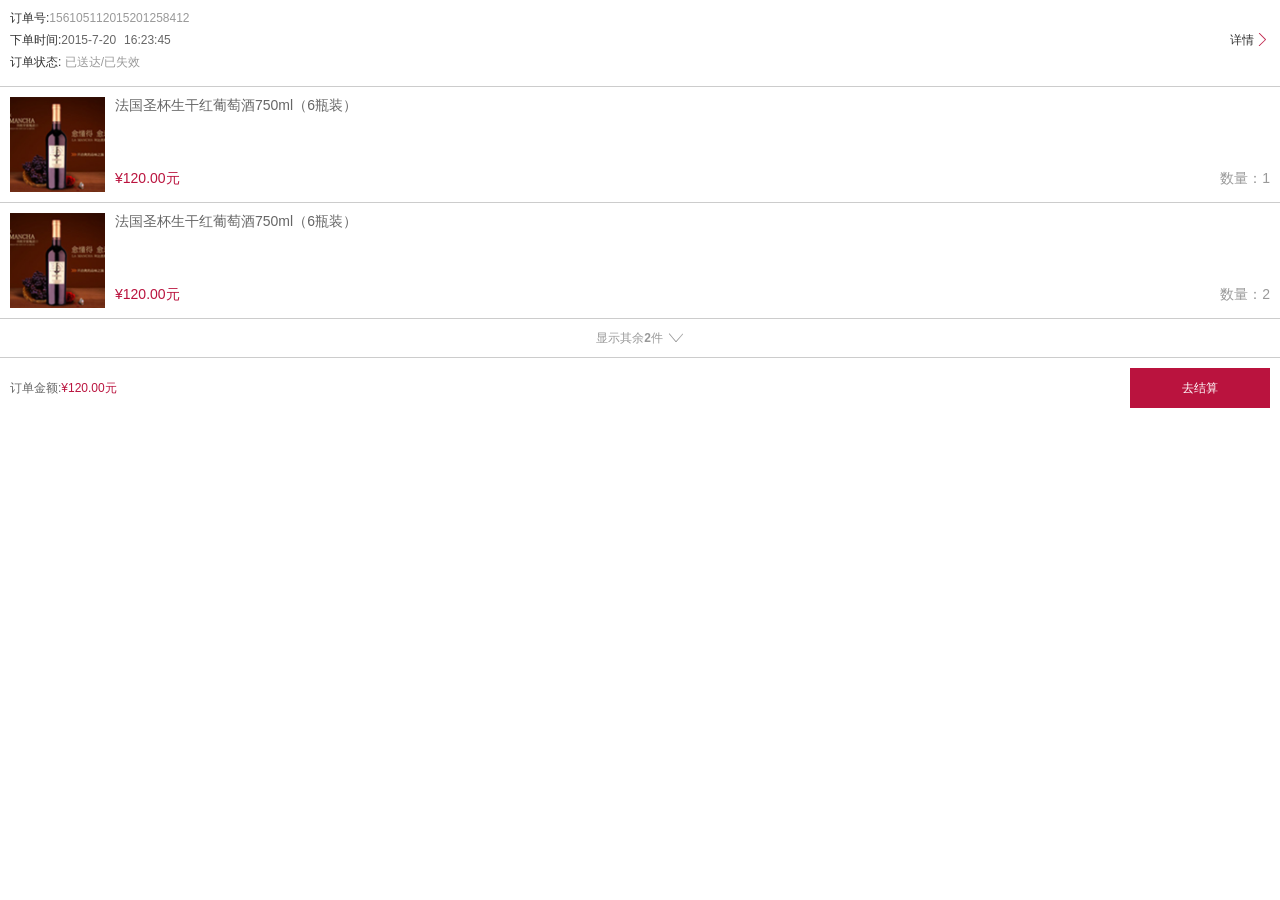
<file: doc/wine-tasting-ui/arrived.html>
﻿<!DOCTYPE html PUBLIC "-//W3C//DTD XHTML 1.0 Transitional//EN" "http://www.w3.org/TR/xhtml1/DTD/xhtml1-transitional.dtd">
<html xmlns="http://www.w3.org/1999/xhtml">
<head>
<meta http-equiv="Content-Type" content="text/html; charset=utf-8" />
<meta name="viewport" content="width=device-width,initial-scale=1.0, minimum-scale=1.0, maximum-scale=1.0, user-scalable=no" />
<title>已送达</title>
<link rel="stylesheet" type="text/css" href="css/common.css"/>
<link rel="stylesheet" type="text/css" href="css/style.css"/>
<script src="js/jquery-2.1.4.min.js" type="text/javascript"></script>
<script type="text/javascript" src="js/zepto.min.js"></script>
</head>

<body>
 <div class="box">
  <!----订单信息 start-----------------------------> 
  <section class="sec_show clear_padding">
    <span class="sp_row">
      订单号:<i class="i_color">156105112015201258412</i>
    </span> 
    <div class="flex_box box_row vertical">
      <p class="flex">
        <i class="black_wz">下单时间:</i><i class="i_date">2015-7-20</i><i class="i_date">16:23:45</i>
       </p>
      <span class="sp_width black_wz flex_box vertical">详情<i class="iconfont i_color i_small red">&#xe60b;</i></span>
    </div>
    <span class="sp_row">
      订单状态:
      <i class="i_color">已送达/已失效</i>
    </span> 
  </section>
  <!----订单信息 end-------------------------------> 
  <section class="sec_car flex_box">
    <!--left start---------->
    <div class="left_car flex_box clear_padding">
      <div class="cho_tu tu_car"><img src="img/cho_tu.jpg" /></div>
      <div class="flex car_wz">
        <span class="sp_cart">法国圣杯生干红葡萄酒750ml（6瓶装）</span>
        <!--价格 start---------------->
        <div class="flex_box vertical car_wz">
          <div class="flex red">¥120.00元</div>
          <div>
            
            数量：1
          </div>
        </div>
        <!--价格 end------------------>
      </div>
    </div>
    <!--left end------------>
  </section>
    <section class="sec_car flex_box">
    <!--left start---------->
    <div class="left_car flex_box clear_padding">
      <div class="cho_tu tu_car"><img src="img/cho_tu.jpg" /></div>
      <div class="flex car_wz">
        <span class="sp_cart">法国圣杯生干红葡萄酒750ml（6瓶装）</span>
        <!--价格 start---------------->
        <div class="flex_box vertical car_wz">
          <div class="flex red">¥120.00元</div>
          <div>
            
            数量：2
          </div>
        </div>
        <!--价格 end------------------>
      </div>
    </div>
    <!--left end------------>
  </section>
   <section class="sec_car flex_box">
    <!--left start---------->
    <div class="left_car flex_box clear_padding">
      <div class="cho_tu tu_car"><img src="img/cho_tu.jpg" /></div>
      <div class="flex car_wz">
        <span class="sp_cart">法国圣杯生干红葡萄酒750ml（6瓶装）</span>
        <!--价格 start---------------->
        <div class="flex_box vertical car_wz">
          <div class="flex red">¥120.00元</div>
          <div>
            
            数量：3
          </div>
        </div>
        <!--价格 end------------------>
      </div>
    </div>
    <!--left end------------>
  </section>
   <section class="sec_car flex_box">
    <!--left start---------->
    <div class="left_car flex_box clear_padding">
      <div class="cho_tu tu_car"><img src="img/cho_tu.jpg" /></div>
      <div class="flex car_wz">
        <span class="sp_cart">法国圣杯生干红葡萄酒750ml（6瓶装）</span>
        <!--价格 start---------------->
        <div class="flex_box vertical car_wz">
          <div class="flex red">¥120.00元</div>
          <div>
            
            数量：4
          </div>
        </div>
        <!--价格 end------------------>
      </div>
    </div>
    <!--left end------------>
  </section>
  <!-----显示其余4件 start----------------------->
  <div class="open flex_box vertical horizontal">
    显示其余<b>4</b>件<i class="iconfont">&#xe616;</i>
  </div>
  <!-----显示其余4件 end------------------------->
  <!---总计 start----------------------->
  <div class="flex_box car_total clear_padding vertical">
    <span class="black_light">订单金额:<i class="red">¥120.00元</i></span>
    <div class="flex"></div>
    <a class="a_account" href="javascript:void(0)" target="_blank">去结算</a>
  </div>
  <!---总计 end------------------------->
</div>  
</body>
<script type="text/javascript">
  $(function(){
	  var total = $('.sec_car').length;
	  if(total>2){
		  $('.sec_car').show();
		  $('.sec_car:gt(1)').hide();
		  $('b').text(total-2);
	  }
	  else{
		   $('.sec_car').show();
		   $('.open').hide();
		  };
	  //展开
	  $('.open').on('tap',function(){
		  $('.sec_car').show();
		  $(this).hide();
	  });
  });
</script>
</html>
</file>
<file: doc/wine-tasting-ui/css/common.css>
@charset "utf-8";
/* common */
a{text-decoration:none}
*,p,h2,h3,h4,h5{padding:0;margin:0;}
html,body{width:100%;height:100%;}
html {font-size:62.5%;}
i,em{font-style:normal;}
img{width:100%;display:block;}
ul,li{list-style-type:none;}
.left{float:left;}
input{outline:none;}
.overflow{overflow:hidden;}
.right{float:right;}
.clear:after{content:'';width:0;height:0;clear:both;}
/*平分布局*/
.flex_box{display:box;display:-webkit-box;display:-moz-box;display:-ms-box;display:-o-box;}
.flex{box-flex:1;-webkit-box-flex:1;-moz-box-flex:1;-ms-box-flex:1;-o-box-flex:1;}
/* 垂直居中 */
.vertical{box-align:center;-webkit-box-align:center;-moz-box-align:center;-o-box-align:center;-ms-box-align:center;}
/*水平居中*/
.horizontal{box-pack:center;-webkit-box-pack:center;-moz-box-pack:center;-o-box-pack:center;-ms-box-pack:center;}
/* 清除填充 */
.clear_padding{box-sizing:border-box;-webkit-box-sizing:border-box;-moz-box-sizing:border-box;-o-box-sizing:border-box;}
.line:before{content:'';position:absolute;left:0;top:0;width:1px;height:100%;background:#ccc;}
.center{text-align:center;}
/*icontfont*/
@font-face {font-family: 'iconfont';
    src: url('font/iconfont.eot'); /* IE9*/
    src: url('font/iconfont.eot?#iefix') format('embedded-opentype'), /* IE6-IE8 */
    url('font/iconfont.woff') format('woff'), /* chrome、firefox */
    url('font/iconfont.ttf') format('truetype'), /* chrome、firefox、opera、Safari, Android, iOS 4.2+*/
    url('font/iconfont.svg#iconfont') format('svg'); /* iOS 4.1- */
}
.iconfont{
    font-family:"iconfont" !important;
    font-size:16px;font-style:normal;
    -webkit-font-smoothing: antialiased;
    -webkit-text-stroke-width: 0.2px;
    -moz-osx-font-smoothing: grayscale;}
body{width:100%;height:100%;font-family:"Microsoft yahei",Arial,sans-serif,Helvetica,sans-serif;font-size:1.2rem;color:#999;}
h2{text-align:center;}
.font_size21{font-size:21px!important;}
.font_size22{font-size:22px!important;}
.font_size24{font-size:24px!important;}
.font_size26{font-size:26px!important;}
.font_size14{font-size:14px!important;}
.font_size32{font-size:32px!important;}
.display{display:block;}
.black_wz{color:#333;}
.black_light{color:#666;}
.red{color:#ba133e!important;}
.orange{color:#f46d1c!important;}
</file>
<file: doc/wine-tasting-ui/css/style.css>
@charset "utf-8";
/* 酒店入驻 */
.wrap{width:100%;height:100%;background:#f0f0f0;}
.h_tit{padding:8px 0;font-size:1.4rem;font-style:normal;}
.in_wz{margin-right:8px;}
.table{width:100%;padding:15px;}
.txt{width:100%;height:32px;line-height:32px;border:solid 1px #ccc;color:#999;padding-left:8px;}
.row{margin-bottom:15px;}
.btn{width:88%;margin:0 auto;display:block;margin-top:30px;padding:11px 0;background:#ba133e;color:#fff;text-align:center;}
.black{width:100%;height:100%;position:fixed;left:0;bottom:0;background:rgba(0,0,0,.5);}
.in_border{width:200px;background:#f8f8f8;border-radius:5px;}
.location{position:relative;left:50%;top:50%;transform:translate(-50%,-50%);-webkit-transform:translate(-50%,-50%);-moz-transform:translate(-50%,-50%);-o-transform:translate(-50%,-50%);-ms-transform:translate(-50%,-50%);}
.location h3{padding:8px 0;border-bottom:solid 1px #ccc;margin-bottom:8px;}
.in_btn{border-top:solid 1px #ccc;margin-top:8px;}
.btn_p{padding:5px 0;}
.y{position:relative;}

/* 酒店资料 */
.w_data{background:#fff;}
.h_data{color:#666;padding-top:20px;}
.update_a{display:inline-block;margin:0 auto;color:#ba133e;width:100%;}
.data_wz{color:#333;}

/* 应用登录 */
section{width:100%;background:#fff;padding:15px;}
.pic_img{width:75px;height:75px;overflow:hidden;border:solid 1px #ccc;}
.login_wz{color:#333;padding-left:10px;font-size:1.4rem;}
article{padding:10px;}
article p{line-height:23px;}
.login_icon{color:#1dd435;margin-right:8px;font-size:1.0rem;}
.login_btn{padding:13%;}
.lg_btn{border:solid 1px #ccc;padding:12px 0;}
.margin_r{margin-right:10%;}
.hover{background:#ba133e;color:#fff;border:none;}

/*微信商城*/
.mall_black{width:3%;}
section.m_section{width:100%;background:#fff;padding:0;}
img{width:100%;}
.pic{-webkit-box-flex:3;-moz-box-flex:3;-o-box-flex:3;-ms-box-flex:3;}
.pic-more{-webkit-box-flex:3;-moz-box-flex:3;-ms-box-flex:3;-ms-box-flex:3;
display:-webkit-box;display:-moz-box;display:-ms-box;display:-o-box;
-webkit-box-orient:vertical;-moz-box-orient:vertical;-ms-box-orient:vertical;-o-box-orient:vertical;
padding:0 3% 0 2%!important;}
.up{-webkit-box-flex:5;-moz-box-flex:5;-o-box-flex:5;-ms-box-flex:5;position:relative;border-bottom:solid 1px #c0bdbd;}
.down{-webkit-box-flex:7;}
.tit h3{font-size:1.4rem;}
.tit span{font-size:1.2rem;}
.a_btn{background:#ba133e;border-radius:15px; padding:3px 8px;color:#fff;font-size:1.2rem;}
.allow{background:#ba133e;padding:2px 3px 6px 3px;position:absolute;right:0;top:0;}
.allow i{color:#fff;font-size:1.2rem;z-index:2;position:relative;}
.allow:after{content:'';width:0;height:0;position:absolute;bottom:-5px;left:0;border-top:solid 9px #ba133e;border-left:solid 9px #ba133e;border-bottom:solid 9px #fff;border-right:solid 9px #ba133e;z-index:1;}
.f_margin{margin-right:3%;}
.picm-even{padding:0 2% 0 3%;}
@media screen and (min-width: 320px) and (max-width: 480px){/* 手机适配尺寸 */
	/* .pic{    -webkit-box-flex:4;}*/
	 .f_padding{padding-left:4%;}
	}
@media screen and (min-width:768px) and (max-width:1536px){ /* ipad适配尺寸 */
	.tit h4{font-size:45px;font-size:4.5rem;}
	.tit span{font-size:32px;font-size:3.2rem;}
	.tit span i{font-size:40px;font-size:4.0rem;}
	.a_btn{background:#ba133e;border-radius:34px;padding:14px 24px;color:#fff;font-size:3.2rem;}
	.allow{padding:19px 10px 28px 10px;}
	.allow:after{border-top:solid 15px #ba133e;border-left:solid 31px #ba133e;border-bottom:solid 15px #fff;border-right:solid 31px #ba133e;}
	.allow i{font-size:4.2rem;}
	.f_padding{padding-left:6%;}
	}
	.banner {width:100%;height:auto;position:relative;}
	.banner ul{margin:0;font-size:0;}
.banner ul.pic li{display:none;}	
.banner ul.pic li:first-child{display:block;}
.banner ul.icons{position:absolute;bottom:15px;overflow:hidden;left:50%;transform:translateX(-50%);
 -webkit-transform:translateX(-50%);
    -moz-transform:translateX(-50%);
    -o-transform:translateX(-50%);
    -ms-transform:translateX(-50%);}
.banner ul.icons li{width:35px;height:10px;background:#ccc;float:left;margin-right:10px;}
.banner ul.icons li:first-child{background:#c01442;}	
.fixed{position:fixed;bottom:0;left:0;background:#fff;width:100%;padding:2px 0;z-index:99;box-shadow:0 0 18px 1px rgba(0,0,0,.2);}
.cur{color:#ba133e;}
.more{padding:15px 0; border-top:dotted 1px #ccc;}
.more a{color:#999;}

/*选美酒*/
.choose_box{background:#fff;border-bottom:solid 1px #ccc;color:#666;z-index:2;position:relative;width:100%;}
.cho_nav{text-align:center;padding:10px 0;font-size:1.4rem;position:relative;}
.chohover{color:#ba133e;border-bottom:solid 3px #ba133e;}
.cho_nav > ul{display:none;}
ul.first_box{position:absolute;background:#fff;top:44px;left:0;width:100%;z-index:5;}
ul.first_box li{padding:8px 0;border-bottom:solid 1px #ccc;}
ul.first_box li a{width:100%;display:block;}
ul.first_box>li>a{position:relative;}
ul.two_box{position:absolute;left:100%;width:100%;background:#fff;top:0;z-index:5;}
.cho_cur{background:#e8e7e7;color:#ba133e;}
.blank{}
.border{float:left;background-color:#f8f8f8;border:solid 1px #eaeaea;border-radius:15px;padding:5px 10px;margin-right:5px;}
.close{margin-left:5px;color:#666;}
.cho_tu{width:95px;overflow:hidden;}
.cho_sec{padding:10px;}
.cho_allow{position:relative;width:25px;height:95px;color:#ba133e;}
.cho_allow i{display:block;position:absolute;top:50%;transform:translateY(-50%);-webkit-transform:translateY(-50%);-moz-transform:translateY(-50%);-o-transform:translateY(-50%);-ms-transform:translateY(-50%);}
.h5_tit{color:#666;margin-bottom:60px;}
.cho_wz{padding-left:8px;}
.cho_wz span{color:#ba133e;}
.list_box{display:none;height:100%;}
.list_box:first-child{display:block;}
.allow_fixed{width:45px;height:40px;white-space:nowrap;line-height:40px;text-align:center;position:fixed;right:0px;bottom:100px;background:rgba(0,0,0,.55);}
.allow_fixed i,.allow_fixed em{color:#fff;position:absolute;}
.allow_fixed i{left:4px;}
.allow_fixed em{bottom:-1px;right:-2px;}
.pre,.next{display:block;width:80px;height:28px;text-align:center;line-height:28px;border:solid 1px #ccc;color:#666;}
.pre{margin-right:10px;background:#eee;}
.btnHover{background:#ddd;}
/* 美酒详情 */
.infor_box{width:100%;background:#fff;padding:10px;margin-top:10px;border-bottom:solid 1px #c0c0c0;}
.a_collect{display:inline-block;width:40px;}	
.a_collect i{color:#ccc;font-size:14px;margin-right:3px;}
.i_marget{text-decoration:line-through;color:#666;margin-left:5px;}
.i_price{color:#ba133e;margin-left:5px;}
.operation{width:100px;}
.detail_txt{width:20px;height:20px;border:none;border-bottom:solid 1px #999;text-align:center;color:#999;}
.a_click{display:inline-block;padding:4px;background:#999;color:#fff;}
.a_click i{font-size:10px;}
.a_left{border-top-left-radius:5px;border-bottom-left-radius:5px;}
.a_right{border-top-right-radius:5px;border-bottom-right-radius:5px;}
nav{width:100%;margin-top:10px;}
nav ul{width:100%;}
nav ul li{padding:10px 0;text-align:center;}
nav ul li a{color:#666;}
.detail_sec{width:100%;padding:10px;}
.dtab_tu{margin:8px 0;}
.checked{background:#fff;}
.comment{border-bottom:solid 1px #ccc;padding:10px;}
.comment h6{line-height:25px;}
.comment p{color:#666;line-height:22px;}
.comment span{float:right;}
.comment span i{margin-left:5px;display:inline-block;}
.detail_sec1{padding:0;}
.fixed_btn{position:fixed;z-index:100;padding:0 30px;width:100%;bottom:7px;}
.btn_lf{background:#f46d1c;}
.btn_rg{background:#ba133e;margin-left:10px;}
.fixed_btn .flex{color:#fff;text-align:center;height:35px;line-height:35px;}
.fixed_detail{position:fixed;bottom:0;left:0;width:100%;background:#fff;padding:5px 0;box-shadow:0 0 18px 1px rgba(0,0,0,.2);}
a.home,a.car{width:12%;display:block;color:#666;}
.a_fixed{width:37%;display:block;color:#fff;height:100%;height:32px;line-height:32px;}
.blank_fixed{width:2%;}
.a_orange{background:#f46d1c;}
.a_red{background:#ba133e;}

/* 选择配送方式 */
.main_dis{width:37%;height:100%;margin:0 auto;padding-top:20%;}
.a_dis{text-align:center;padding:10px 0;color:#fff;background:#ba133e;display:block;margin-top:20px;}
.hotel{margin-top:40%;}
@media (device-height:568px) and (-webkit-min-device-pixel-ratio:2){/* 兼容iphone5 */
.main_dis{padding-top:30%;}.a_dis{font-size:1.4rem;}
}
@media (device-width:414px) and (-webkit-min-device-pixel-ratio:3.0){/* 兼容iphone6 plus */
         .main_dis{padding-top:30%;}.a_dis{font-size:1.6rem;padding:15px 0;}
       }
@media (device-width:375px) and (-webkit-min-device-pixel-ratio:2){/*iphone6*/
        .main_dis{padding-top:30%;}.a_dis{font-size:1.6rem;padding:15px 0;}
        } 

/* 合作饭店 */
.team_nav{width:40px;background:rgba(0,0,0,.5);overflow:hidden;text-align:center;}
.team_nav i{color:#fff;font-size:22px;}	
.star{background:url(../img/comment.png) no-repeat 0px -19px;width:90px;height:15px;vertical-align:middle;display:block;line-height:0;overflow:hidden;}
.star b{background:url(../img/comment.png) no-repeat 0px -1px;width:80%;height:15px;display:block;line-height:0;overflow:hidden;}
.h5_team{margin-bottom:15px;}
.distance{margin-bottom:20px;}
.distance span{display:block;color:#999;}	
.distance i{display:block;width:18px;font-size:20px;color:#ba133e;}
.cho_wz span i{color:#666;}


/* 饭店详情 */
.told_sec{padding:0;border-bottom:solid 1px #ccc;}
.collect{width:70px;color:#666;}
.told_lf{padding:10px;border-right:solid 1px #ccc;}
.h5_told{font-size:1.4rem;}
.i_sc{color:#ccc;}
.cho_wz span.sp_told{font-size:1.4rem;color:#666;}
.cho_wz span.sp_told i{color:#999;margin-right:3px;}
.sec_add{padding:8px 10px 5px 10px;margin-top:8px;border-bottom:solid 1px #ccc;}
.sec_add p{color:#666;line-height:25px;}
.sec_add i{color:#a4a4a4;margin-right:5px;}
.main_list{margin-top:8px;height:100%;background:#f0f0f0;}
.sec_list{padding:5px 10px;}
.told_comment{padding:0;border:none;}
.sec_line{border-bottom:solid 1px #ccc;}

/* 送往酒店时间 */
.sec_time{padding:10px;height:10%;}
.time{width:90px;}
.i_time{width:35px;display:block;}
.i_time,.txt_time{display:block}
.txt_time{height:24px;}
.date,.time{white-space:nowrap;}
.m_time{width:100%;margin-top:3%;padding:10px;background:#fff;height:87%;}
.wz_time{width:90px;display:block;}
.in_txt{border:solid 1px #ccc;color:#999;height:30px;line-height:30px;padding-left:5px;display:block;width:100%;}
.time_row{margin-bottom:10px;}
.btn_order{width:90%;margin:0 auto;padding:10px 0;text-align:center;color:#fff;background:#ba133e;font-size:1.4rem;margin-top:30%;}
.i_padding{padding-left:5px;}

/* 选择地址 */
article.cho_address{background:#fff;}
.add_icon{color:#ccc;}
.add_sec{background:none;padding:10px;width:100%;}
.add_sec h6{line-height:30px;color:#666;font-size:1.4rem;}
.add_box a{padding:6px 20px;background:#fff;border:solid 1px #ccc;color:#999;display:inline-block;text-align:center;margin:0 5px 5px 0;}
.icon_checked{font-size:12px;color:#ccc;}
.m_address{height:auto;}
.btn_free{margin-top:20px;}

/* 确认订单 */
.wrap_order{padding-bottom:30px;height:auto;}
.sec_goods{padding:10px;border-bottom:solid 1px #ccc;}
.goods_add{width:60px;}
.goods_allow{width:16px;color:#ba133e;}
.goods_wz{color:#666;padding-right:8px;}
.goods_wz i{color:#a9a9a9;margin-right:3px;}
.fb_margin{margin-bottom:8px;}
.goods_message{background:#fff;border-bottom:solid 1px #ccc;padding:10px;}
.goods_message i{color:#666;display:inline-block;margin-right:3px;}
.goods_message em{margin-left:10px;display:inline-block;}
.order_message{margin-top:8px;}
.order_h5{background:#fff;padding:10px;border-bottom:solid 1px #ccc;}
.h5_order{margin-bottom:55px;}
.order_line{border:none;}
.free_lf{width:60px;}
.free_middle{text-align:right;}
.order1_h5{border:none;padding:10px 0;}
.sec_free{margin-top:0;}
.row_address{margin-bottom:5px;}
.sec_add0{padding-top:0;}

/* 优惠券 */
.cou_wrap{width:100%;padding:10px;}
.coupons{width:100%;padding:10px;background:url(../img/cou_bg.png) no-repeat;background-size:100% 100%;font-size:1.2rem;color:#999;}
.cou_lf{width:20%;text-align:center;border-right:dotted 2px #ccc;}
.cou_rg{padding-left:5px;}
.cou_rg p{font-size:0.8rem;white-space:nowrap;}
.coupons span{display:block;line-height:28px;}

/*发票信息*/
.wrap_invoice{padding:10px;width:100%;}
i.check{color:#ccc;font-size:12px;}
i.checked{color:#1dd435;font-size:12px;}
.h3_invoice{padding:10px;border-bottom:solid 1px #ccc;font-weight:normal;font-size:1.6rem;}
.row_invoice{padding:5px 0;}
.icon_invoice,.icon_invoice1{margin-right:8px;}
.sp_invoice{display:block;margin-right:8px;width:25px;}
.text_invoice{display:block;width:100%;height:28px;line-height:28px;border:solid 1px #ccc;}
.sec_invoice{padding:0px;margin-bottom:10px;}
.dw_invoice{padding:10px 0 10px 10px;}

/* 购物车 */
.sec_car{padding:0px;border-bottom:solid 1px #ccc;}
.left_car{width:100%;padding:10px;}
.num{width:115px;}
.a_operation{width:20px;height:20px;text-align:center;background:#999;display:block;color:#fff;line-height:16px;font-size:24px;font-size:18px;font-weight:bold;}
.a_minus{border-top-left-radius:5px;border-bottom-left-radius:5px;}
.a_add{border-top-right-radius:5px;border-bottom-right-radius:5px;}

.input_operation{display:block;width:32px;height:19px;border:none;border-bottom:solid 1px #666;text-align:center;color:#666;}
.sp_cart{white-space:nowrap;font-size:1.4rem;color:#666;margin-bottom:55px;display:block;text-overflow:ellipsis;overflow:hidden;width:100%;}
.tu_car{margin-right:10px;}
.car_wz{font-size:1.4rem;}
.right_car{width:20%;text-align:center;background:#f7124d;color:#fff;}
.car_total{padding:10px;}
.a_account{width:140px;height:40px;background:#ba133e;line-height:40px;text-align:center;display:block;color:#fff;}

/* 已送达 */
.sec_show{padding:10px;width:100%;border-bottom:solid 1px #ccc;}
.sp_row{white-space:nowrap;color:#333;margin-bottom:5px;display:block;}
.i_color{color:#999;}
.box_row{margin-bottom:5px;}
.sp_width{width:40px;display:block;}
.i_date{color:#666;margin-right:8px;display:inline-block;}
.i_small{font-size:14px;}
.open{padding:10px 0;border-bottom:solid 1px #ccc;}
.open i{margin-left:5px;display:inline-block;}

/* 全部订单 */
.list_line{border-bottom:solid 1px #ccc;}

/* 美酒收藏 */
.sec_wbtn{padding:10px;}
.a_wine{width:115px;height:40px;display:block;line-height:40px;text-align:center;color:#fff;}
.a_delete{margin-left:10px;}
.i_car{font-size:25px;}
.sp_coll{margin-bottom:49px;}
.i_mar{margin-right:2px;}

/* 订单详情 */
.box_down{width:100%;padding:10px;}
.sec_oDetail{border:solid 1px #ccc;padding:0;margin-bottom:10px;}
.sec_oDetail h3{padding:8px 10px;border-bottom:solid 1px #ccc;font-weight:normal;}
.oDetail_dw{padding:8px 10px;}
.oDetail_dw p{line-height:25px;}
.i_margin{margin-right:5px;}
.oDetail_dw .p_right{margin-right:80px;}
.tu{width:25px;height:25px;border-radius:8px;}
.wz{margin-left:10px;}
.wz span{display:block;}
.sp_del{font-size:0.85rem;}
.oDetail_line{border-bottom:solid 1px #ccc;padding:8px 10px;}
.oDetail_padding{padding:8px 10px;}
.oDetail_pay{padding:0;}
.a_cancel{width:90%;height:40px;line-height:40px;color:#fff;text-align:center;background:#ba133e;display:block;margin:0 auto; }
.a_selected{width:90px;height:30px;text-align:center;line-height:30px;color:#fff;background:#f46d1c;display:block;}
.sp_tit{width:60px;display:block;}
span.flex{display:block;text-align:right;padding-right:15px;margin-bottom:45px;}

/* 我的优惠券 */
.nav{width:100%;background:#fff;white-space:nowrap;overflow:hidden;}
.nav ul li{width:33.3333%;display:inline-block;text-align:center;}
.nav ul li a{color:#666;width:100%;display:inline-block;padding:8px 0;}
.cur{background:#979697;color:#fff;}


/* 关于我们 */
.sec_us{padding:10px;}
.sec_us span{width:100%;display:block;}
</file>
<file: src/main/webapp/static/js/plugins/bootstrap-fileinput/css/fileinput.css>
/*!
 * @copyright Copyright &copy; Kartik Visweswaran, Krajee.com, 2014 - 2015
 * @package bootstrap-fileinput
 * @version 4.2.6
 *
 * File input styling for Bootstrap 3.0
 * Built for Yii Framework 2.0
 * Author: Kartik Visweswaran
 * Year: 2015
 * For more Yii related demos visit http://demos.krajee.com
 */
.file-loading {
    top: 0;
    right: 0;
    width: 25px;
    height: 25px;
    font-size: 999px;
    text-align: right;
    color: #fff;
    background: transparent url('../img/loading.gif') top left no-repeat;
    border: none;
}

.file-object {
    margin: 0 0 -5px 0;
    padding: 0;
}

.btn-file {
    position: relative;
    overflow: hidden;
}

.btn-file input[type=file] {
    position: absolute;
    top: 0;
    right: 0;
    min-width: 100%;
    min-height: 100%;
    text-align: right;
    opacity: 0;
    background: none repeat scroll 0 0 transparent;
    cursor: inherit;
    display: block;
}

.file-caption-name {
    display: inline-block;
    overflow: hidden;
    height: 20px;
    word-break: break-all;
}

.input-group-lg .file-caption-name {
    height: 25px;
}

.file-preview-detail-modal {
    text-align: left;
}

.file-error-message {
    background-color: #f2dede;
    color: #a94442;
    text-align: center;
    border-radius: 5px;
    padding: 5px 10px 5px 5px;
}

.file-error-message pre, .file-error-message ul {
    margin: 5px 0;
    text-align: left;
}

.file-caption-disabled {
    background-color: #EEEEEE;
    cursor: not-allowed;
    opacity: 1;
}

.file-preview {
    border-radius: 5px;
    border: 1px solid #ddd;
    padding: 5px;
    width: 100%;
    margin-bottom: 5px;
}

.file-preview-frame {
    display: table;
    margin: 8px;
    height: 160px;
    border: 1px solid #ddd;
    box-shadow: 1px 1px 5px 0 #a2958a;
    padding: 6px;
    float: left;
    text-align: center;
    vertical-align: middle;
}

.file-preview-frame:not(.file-preview-error):hover {
    box-shadow: 3px 3px 5px 0 #333;
}

.file-preview-image {
    height: 160px;
    vertical-align: middle;
}

.file-preview-text {
    text-align: left;
    width: 160px;
    margin-bottom: 2px;
    color: #428bca;
    background: #fff;
    overflow-x: hidden;
}

.file-preview-other {
    display: table-cell;
    text-align: center;
    vertical-align: middle;
    width: 160px;
    height: 160px;
    border: 2px solid #999;
    border-radius: 30px;
    opacity: 0.8;
}

.file-preview-frame:not(.file-preview-error) .file-preview-other:hover {
    opacity: 1;
}

.file-other-error {
    text-align: left;
}

.file-icon-lg {
    font-size: 1.2em;
}

.file-icon-2x {
    font-size: 2.4em;
}

.file-icon-4x {
    font-size: 4.8em;
}

.file-input-new .file-preview, .file-input-new .close, .file-input-new .glyphicon-file,
.file-input-new .fileinput-remove-button, .file-input-new .fileinput-upload-button,
.file-input-ajax-new .fileinput-remove-button, .file-input-ajax-new .fileinput-upload-button {
    display: none;
}

.loading {
    background: transparent url('../img/loading.gif') no-repeat scroll center center content-box !important;
}

.file-actions {
    text-align: left;
}

.file-footer-buttons {
    float: right;
}

.file-upload-indicator {
    padding-top: 2px;
    cursor: default;
    opacity: 0.8;
    width: 60%;
}

.file-upload-indicator:hover {
    font-weight: bold;
    opacity: 1;
}

.file-footer-caption {
    display: block;
    white-space: nowrap;
    overflow: hidden;
    text-overflow: ellipsis;
    width: 160px;
    text-align: center;
    padding-top: 4px;
    font-size: 11px;
    color: #777;
    margin: 5px auto 10px auto;
}

.file-preview-frame:not(.file-preview-error) .file-footer-caption:hover {
    color: #000;
}

.file-drop-zone {
    border: 1px dashed #aaa;
    border-radius: 4px;
    height: 100%;
    text-align: center;
    vertical-align: middle;
    margin: 12px 15px 12px 12px;
    padding: 5px;
}

.file-drop-zone-title {
    color: #aaa;
    font-size: 40px;
    padding: 85px 10px;
}

.highlighted {
    border: 2px dashed #999 !important;
    background-color: #f0f0f0;
}

.file-uploading {
    background: url('../img/loading-sm.gif') no-repeat center bottom 10px;
    opacity: 0.6;
}
</file>
